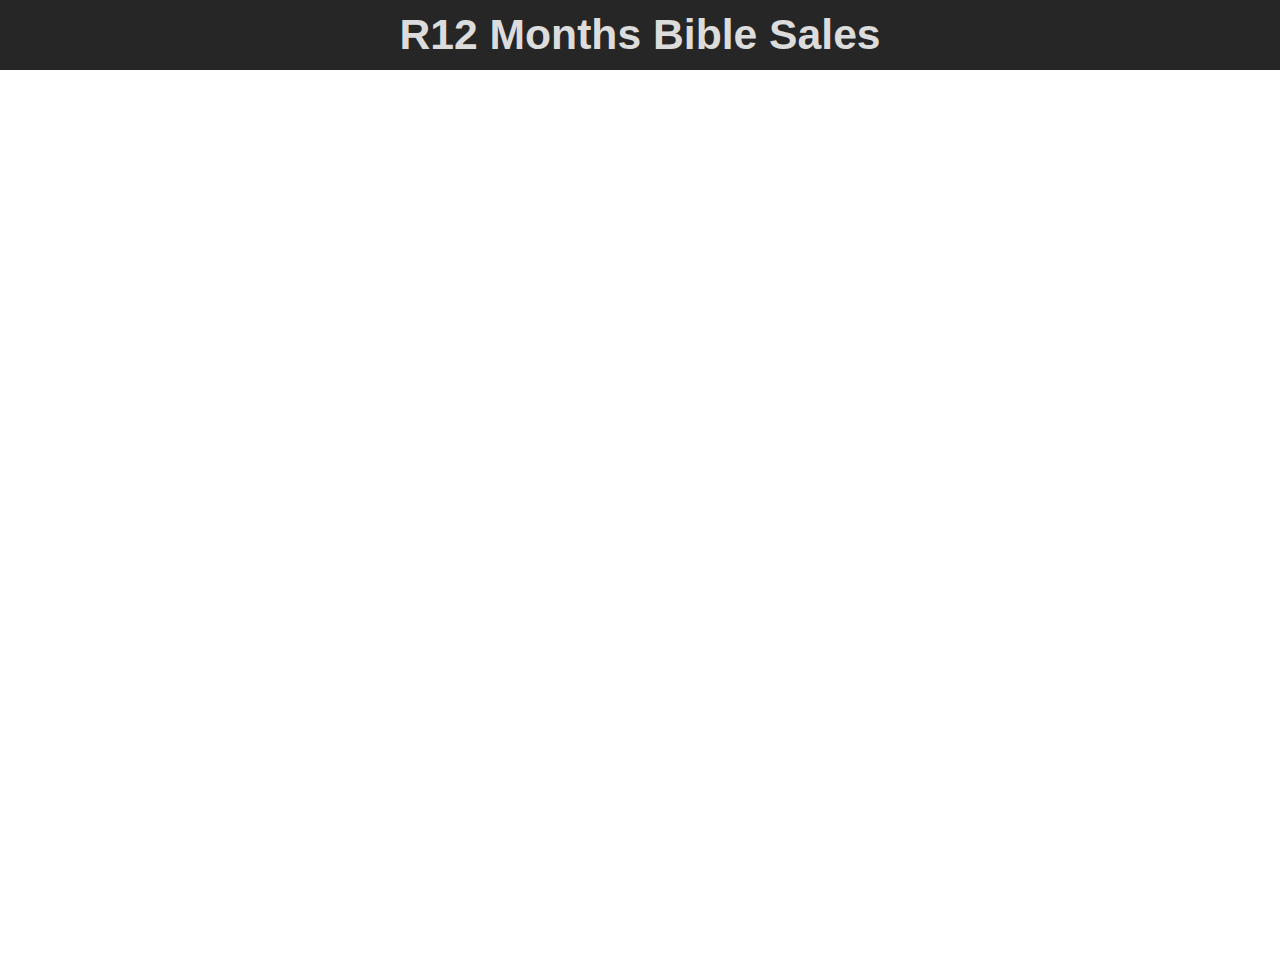
<file: src/html/salesSlideShow.html>
<!DOCTYPE html>
<html lang="en">
<head>
    <title>Sales Slideshow</title>
    <link href="../css/slideshowStyles.css" rel="stylesheet">
    <script type="text/javascript" src="../js/slideshow.js"></script>
    <script src="https://ajax.googleapis.com/ajax/libs/jquery/3.1.0/jquery.min.js"></script>

</head>
<body class="siteshow">
<h1 id="slideTitle"></h1>
<iframe id="slideFrame" name="content"
         scrolling="auto"></iframe>
<div id="clock"></div>
</body>
</html>
</file>
<file: src/css/slideshowStyles.css>
/* Change body background-color to change fade out color. */
/*body.siteshow { margin:0; padding:0; background-color:#000000;}*/
body {padding: 0; margin: 0;}

#clock
{
    font-family:Arial;
    font-size:20pt;
    display:block;
    opacity:.5;
    -mozopacity:0.00;
    filter:alpha(opacity=0);
    position:absolute;
    top:10px;
    right:10px;
    color:#FFFFFF;
}
#clock a:hover { text-decoration:none;}
#title { font-size:11pt; font-weight:bold; letter-spacing:2px; }
#slideFrame { border: none; font-size:9pt; line-height:16pt; position:absolute; top:60px; left:0; right:0; bottom:0;
    width:100%; height:100%;}
.button { width:60px; font-size:9pt; letter-spacing:1px; }

#slideTitle { font-family: Arial, Helvetica, sans-serif;
    min-height:50px;
    margin-top: 0;
    padding: 10px;
    font-size: 32pt;
    text-align: center;
    vertical-align: top;
    color: #DCDCDC;
    background-color: #262626;
    }
</file>
